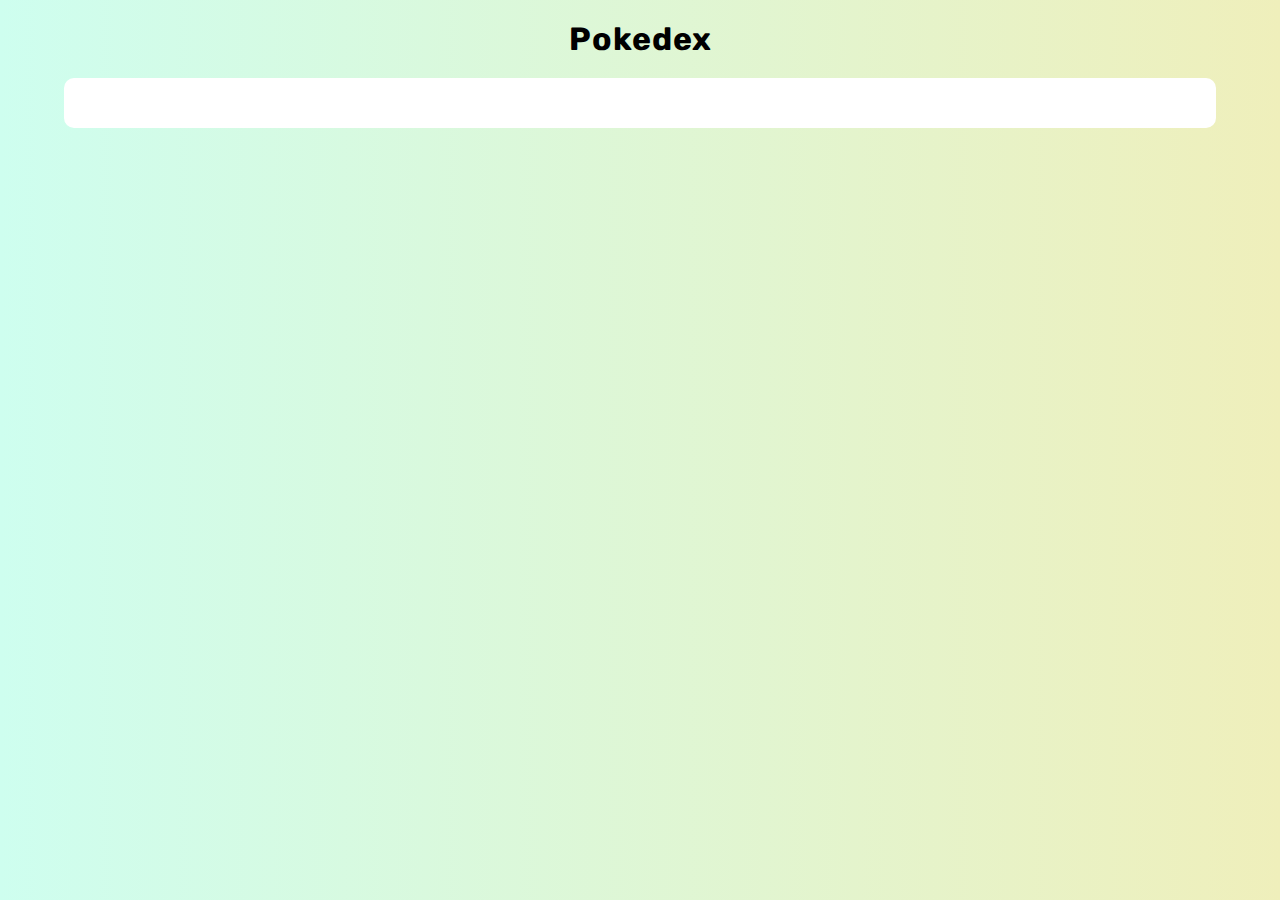
<file: index.html>
<!DOCTYPE html>
<html lang="pt-br">
<head>
  <meta charset="UTF-8">
  <meta http-equiv="X-UA-Compatible" content="IE=edge">
  <meta name="viewport" content="width=device-width, initial-scale=1.0">
  <link rel="stylesheet" href="./css/pokedex.css" />
  <title>Pokedex</title>
</head>
<body>
  <h1>Pokedex</h1>
  <div class="pokedex">
    <div data-js="pokemon-cards" class="pokemon-cards">
      <!-- Pokemons vão aqui -->
    </div>
  </div>
  
  <script src="./javascript/pokedex.js"></script>
</body>
</html>
</file>
<file: css/pokedex.css>
@import url(pokemon-colors.css);
@import url('https://fonts.googleapis.com/css?family=Rubik&display=swap');

* {
	font-family: Rubik, sans-serif;
	box-sizing: border-box;
	margin: 0;
	padding: 0;
}

body {
	display: flex;
	flex-direction: column;
	align-items: center;
	background-color: #efefbb;
	background: linear-gradient(to right, #cefeef, #efefbb);
	height: 100vh;
}

h1 {
	margin-top: 20px;
	letter-spacing: 1px;
}

a {
	color: #222;
	text-decoration: none;
}

.pokedex {
	background-color: #fff;
	min-width: 90%;
	border-radius: 10px;
	margin: 20px;
}

.pokemon-cards {
	display: grid;
	grid-template-columns: 1fr;
	gap: 10px;
	margin: 25px;
}

.pokemon {
	box-shadow: 0 0 6px rgba(100, 100, 100, .5);
	border-radius: 10px;
	padding: 10px;
}

.pokemon-image {
	background-color: rgba(255, 255, 255, 0.8);
	border-radius: 50%;
	margin: 0 auto;
	width: 120px;
	height: 120px;
}

.pokemon-image img {
	width: 90%;
}

.pokemon-info {
	display: flex;
	flex-direction: column;
	align-items: center;
	color: #fff;
	padding: 6px;
}

.pokemon-info .title {
	font-weight: bold;
	white-space: nowrap;
	text-transform: capitalize;
}

@media (min-width: 360px) {
	.pokemon-cards {
		grid-template-columns: 1fr 1fr;
	}
}

@media (min-width: 520px) {
	.pokemon-cards {
		grid-template-columns: 1fr 1fr 1fr;
	}
}
</file>
